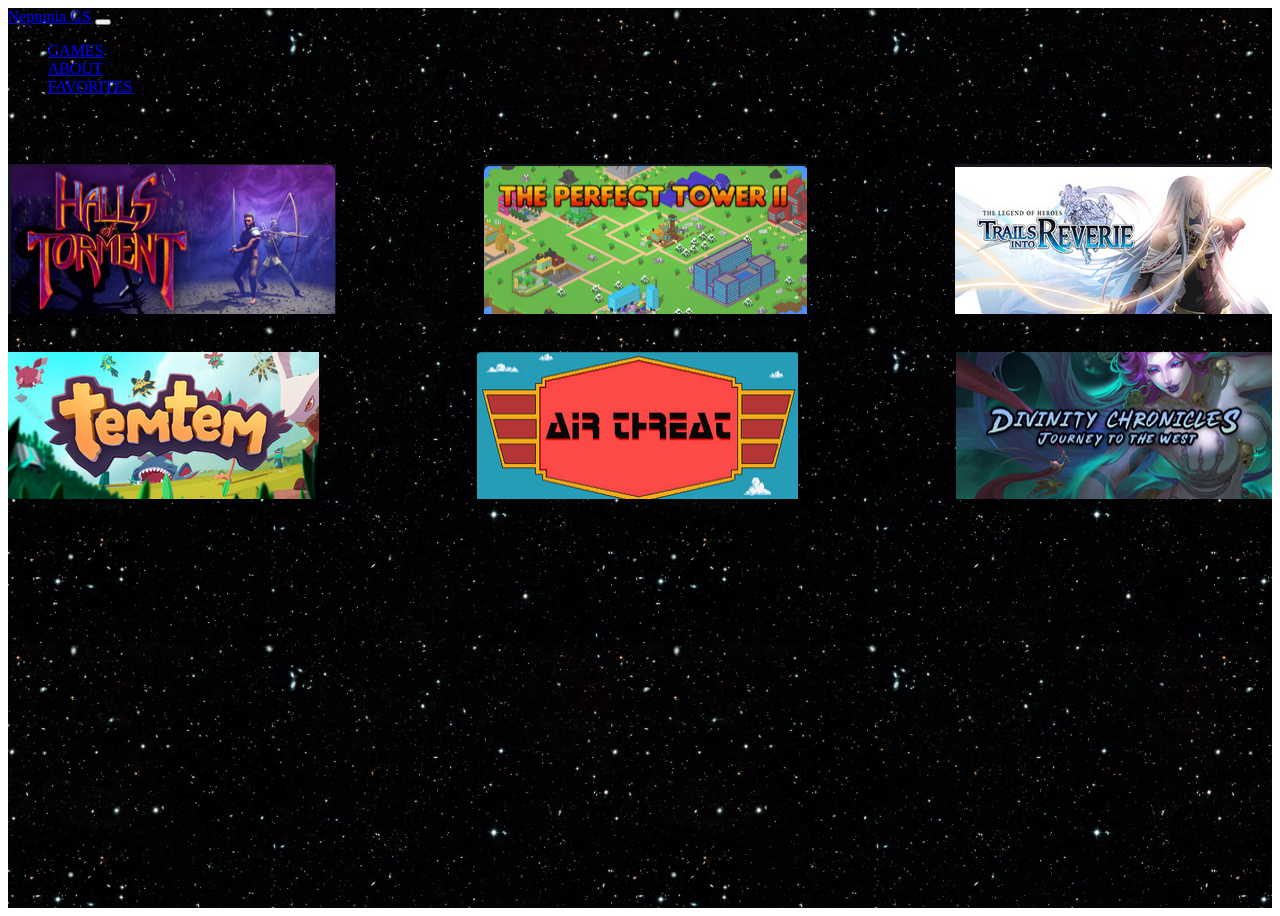
<file: interfaces/main.html>
<!DOCTYPE html>
<html lang="en">
<head>
    <meta charset="UTF-8">
    <title>Neptunia GS</title>
    <link href="https://cdn.jsdelivr.net/npm/bootstrap@5.3.0-alpha3/dist/css/bootstrap.min.css" rel="stylesheet"
          integrity="sha384-KK94CHFLLe+nY2dmCWGMq91rCGa5gtU4mk92HdvYe+M/SXH301p5ILy+dN9+nJOZ" crossorigin="anonymous">
    <style>
        .games {
            display: flex;
            justify-content: space-between;
        }

        .game {
            margin-bottom: 3%;
        }

    </style>
</head>
<body class="container-fluid text-bg-dark">

<div class="bg-image"
     style="background-image: url('adm.png');
            height: 100vh">

<nav class="navbar navbar-expand-lg navbar-light bg-black p-3">
    <a class="navbar-brand text-white" href="index.html">Neptunia GS</a>
    <button class="navbar-toggler" type="button" data-toggle="collapse" data-target="#navbarNav" aria-controls="navbarNav" aria-expanded="false" aria-label="Toggle navigation">
        <span class="navbar-toggler-icon"></span>
    </button>
    <div class="collapse navbar-collapse" id="navbarNav">
        <ul class="navbar-nav">
            <li class="nav-item">
                <a class="nav-link text-white" href="login.html">GAMES</a>
            </li>
            <li class="nav-item">
                <a class="nav-link text-white" href="signup.html">ABOUT</a>
            </li>
            <li class="nav-item">
                <a class="nav-link text-white" href="signup.html">FAVORITES</a>
            </li>
        </ul>
    </div>
</nav>
<div class="container">
    <div class="row mt-3">
        <ul>
            <li>
                TRENDING GAMES
            </li>
            <li class="text-end">
                TOP RATED GAMES
            </li>
        </ul>
    </div>
    <div class="games">
        <img class="game" src="jogo01.png">
        <img class="game" src="jogo02.png">
        <img class="game" src="jogo03.png">
    </div>
    <div class="games">
        <img class="game" src="jogo04.png">
        <img class="game" src="jogo05.png">
        <img class="game" src="jogo06.png">
    </div>
</div>
</div>
</body>
</html>
</file>
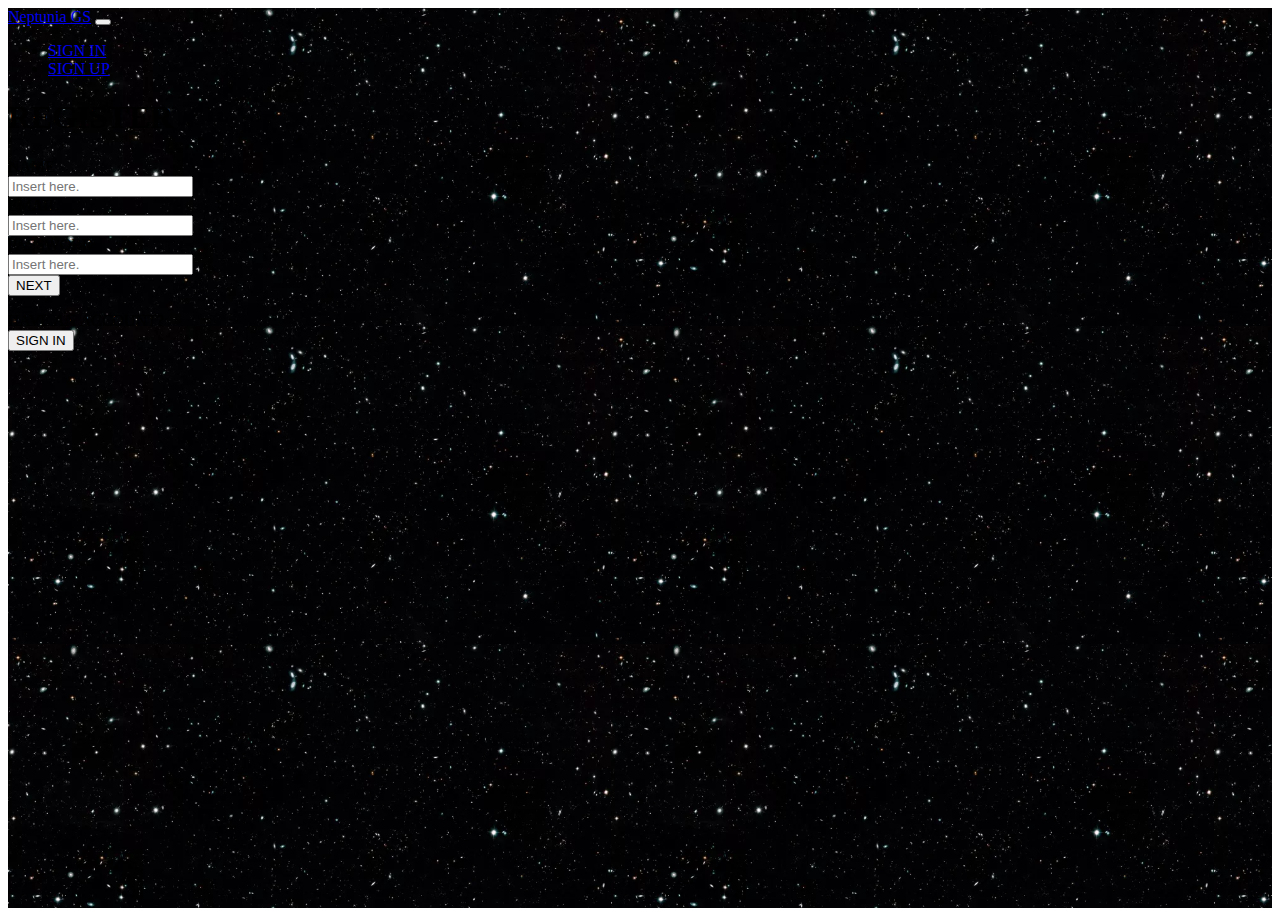
<file: interfaces/signup.html>
<!DOCTYPE html>
<html lang="en">
<head>
    <meta charset="UTF-8">
    <title>Signup</title>
    <!-- <link rel="stylesheet" href="/css/style.css"> -->
    <link href="https://cdn.jsdelivr.net/npm/bootstrap@5.3.0-alpha3/dist/css/bootstrap.min.css" rel="stylesheet"
          integrity="sha384-KK94CHFLLe+nY2dmCWGMq91rCGa5gtU4mk92HdvYe+M/SXH301p5ILy+dN9+nJOZ" crossorigin="anonymous">
</head>
<body class="container-fluid text-bg-dark">
<div class="bg-image"
     style="background-image: url('adm.png');
            height: 100vh">
<nav class="navbar navbar-expand-lg navbar-light bg-black p-3">
    <a class="navbar-brand text-white" href="index.html">Neptunia GS</a>
    <button class="navbar-toggler" type="button" data-toggle="collapse" data-target="#navbarNav" aria-controls="navbarNav" aria-expanded="false" aria-label="Toggle navigation">
        <span class="navbar-toggler-icon"></span>
    </button>
    <div class="collapse navbar-collapse" id="navbarNav">
        <ul class="navbar-nav">
            <li class="nav-item">
                <a class="nav-link text-white" href="login.html">SIGN IN</a>
            </li>
            <li class="nav-item">
                <a class="nav-link text-white" href="signup.html">SIGN UP</a>
            </li>
        </ul>
    </div>
</nav>
<div class="container">
    <div class="row">
        <form class="mt-3 text-center">
            <h1>REGISTER</h1>
            <div class="mb-3">
                <label class="form-label" for="name">NAME</label> <br>
                <input class="form-control-sm" id="name" type="text" placeholder="Insert here.">
            </div>
            <div class="mb-3">
                <label class="form-label" for="email">EMAIL</label> <br>
                <input class="form-control-sm" id="email" type="email" placeholder="Insert here.">
            </div>
            <div class="mb-3">
                <label class="form-label" for="password">PASSWORD</label> <br>
                <input class="form-control-sm" id="password" type="password" placeholder="Insert here.">
            </div>
            <div>
                <button class="btn btn-success" onclick="location.href='main.html'" type="button">NEXT</button>
            </div>
            <p class="form-text-white mt-4">
                HAVE AN ACCOUNT? <br>
                <button class="btn btn-secondary mt-2" onclick="location.href='login.html'" type="button">SIGN IN</button>
            </p>
        </form>
    </div>
</div>
</div>
</body>
</html>
</file>
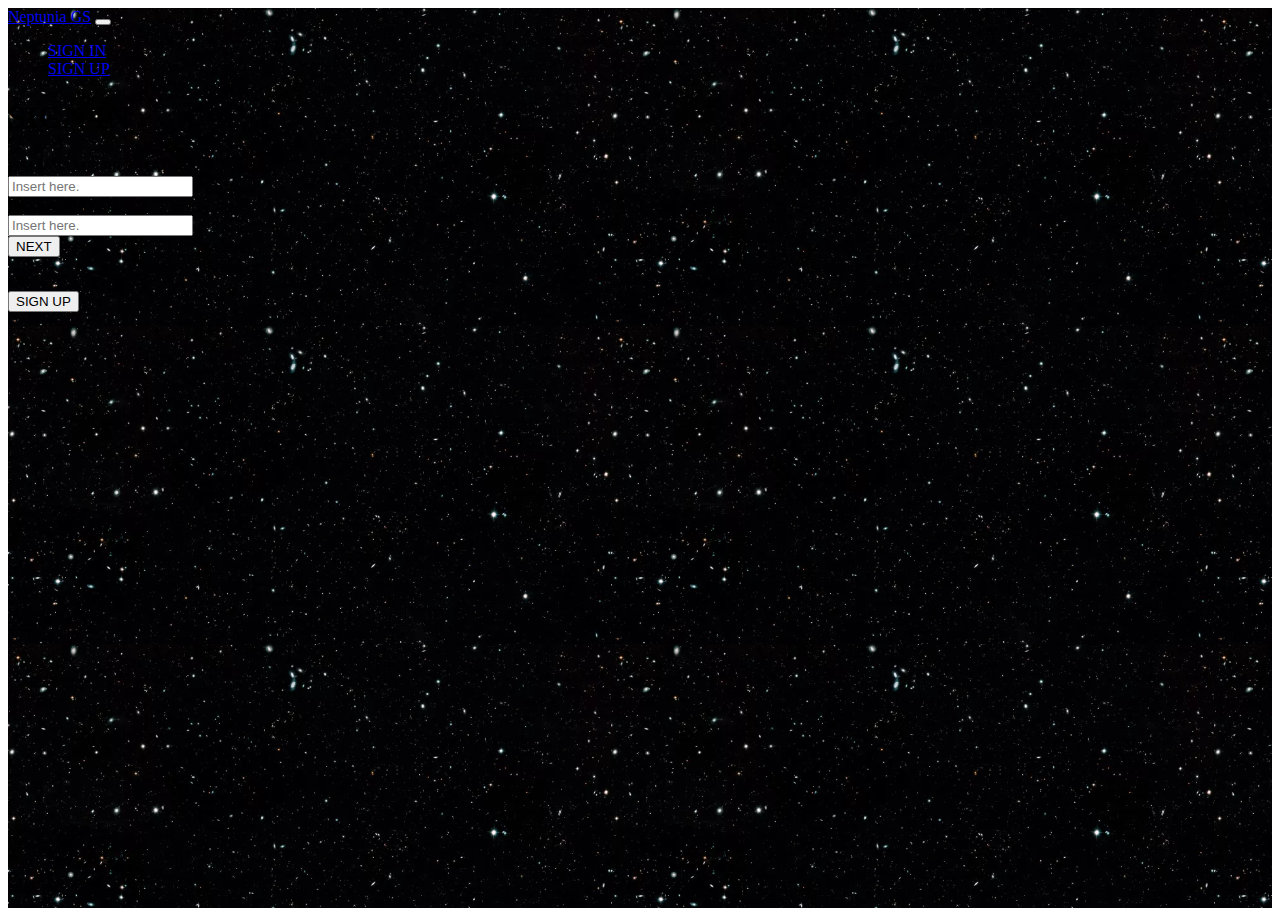
<file: src/login.html>
<!DOCTYPE html>
<html lang="en">
<head>
    <meta charset="UTF-8">
    <title>Login</title>
    <link href="https://cdn.jsdelivr.net/npm/bootstrap@5.3.0-alpha3/dist/css/bootstrap.min.css" rel="stylesheet"
          integrity="sha384-KK94CHFLLe+nY2dmCWGMq91rCGa5gtU4mk92HdvYe+M/SXH301p5ILy+dN9+nJOZ" crossorigin="anonymous">
    <script src="js/script.js"></script>
</head>
<body class="container-fluid text-bg-dark">
<div class="bg-image"
     style="background-image: url('img/adm.png');
            height: 100vh">
<nav class="navbar navbar-expand-lg navbar-light bg-black p-3">
    <a class="navbar-brand text-white" href="index.html">Neptunia GS</a>
    <button class="navbar-toggler" type="button" data-toggle="collapse" data-target="#navbarNav" aria-controls="navbarNav" aria-expanded="false" aria-label="Toggle navigation">
        <span class="navbar-toggler-icon"></span>
    </button>
    <div class="collapse navbar-collapse" id="navbarNav">
        <ul class="navbar-nav">
            <li class="nav-item">
                <a class="nav-link text-white" href="login.html">SIGN IN</a>
            </li>
            <li class="nav-item">
                <a class="nav-link text-white" href="signup.html">SIGN UP</a>
            </li>
        </ul>
    </div>
</nav>
<div class="container">
    <div class="row">
        <form class="mt-3 text-center">
            <h1 class="mt-5 mb-3">SIGN IN</h1>
            <div class="mb-3">
                <label class="form-label" for="email">USERNAME OR EMAIL</label> <br>
                <input class="form-control-sm" id="email" type="email" placeholder="Insert here.">
            </div>
            <div class="mb-3">
                <label class="form-label" for="password">PASSWORD</label> <br>
                <input class="form-control-sm" id="password" type="password" placeholder="Insert here.">
            </div>
            <button class="btn btn-success" onclick="validarLogin()" type="button" id="submit-button">NEXT</button>

            <p class="form-text-white mt-2">
                OR <br>
                <button class="btn btn-secondary mt-2" onclick="location.href='signup.html'" type="button">SIGN UP</button>
            </p>
        </form>
    </div>
    </div>
</div>
</body>
</html>
</file>
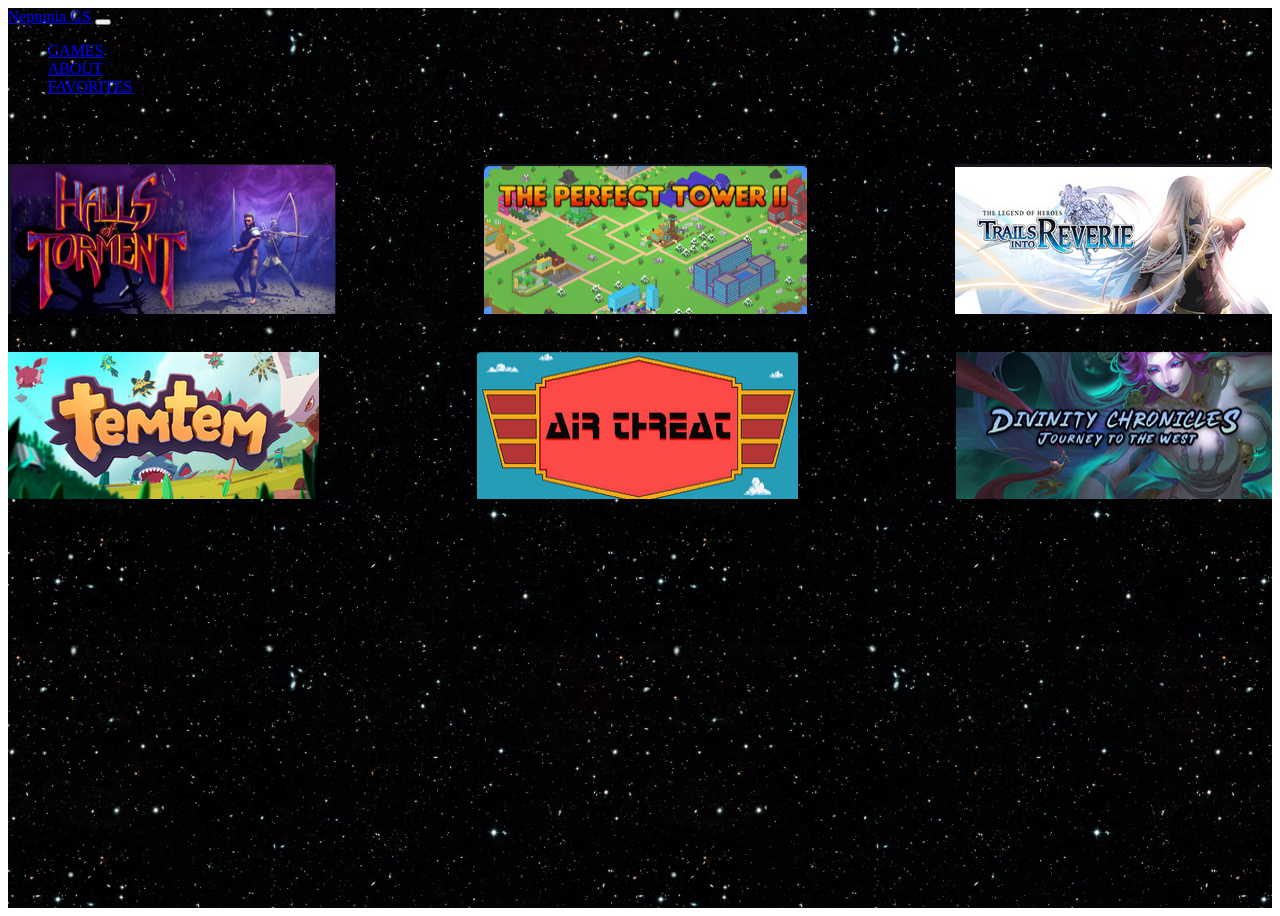
<file: src/main.html>
<!DOCTYPE html>
<html lang="en">
<head>
    <meta charset="UTF-8">
    <title>Neptunia GS</title>
    <link href="https://cdn.jsdelivr.net/npm/bootstrap@5.3.0-alpha3/dist/css/bootstrap.min.css" rel="stylesheet"
          integrity="sha384-KK94CHFLLe+nY2dmCWGMq91rCGa5gtU4mk92HdvYe+M/SXH301p5ILy+dN9+nJOZ" crossorigin="anonymous">
    <link rel="stylesheet" href="css/style.css">
</head>
<body class="container-fluid text-bg-dark">

<div class="bg-image"
     style="background-image: url('img/adm.png');
            height: 100vh">

<nav class="navbar navbar-expand-lg navbar-light bg-black p-3">
    <a class="navbar-brand text-white" href="index.html">Neptunia GS</a>
    <button class="navbar-toggler" type="button" data-toggle="collapse" data-target="#navbarNav" aria-controls="navbarNav" aria-expanded="false" aria-label="Toggle navigation">
        <span class="navbar-toggler-icon"></span>
    </button>
    <div class="collapse navbar-collapse" id="navbarNav">
        <ul class="navbar-nav">
            <li class="nav-item">
                <a class="nav-link text-white" href="login.html">GAMES</a>
            </li>
            <li class="nav-item">
                <a class="nav-link text-white" href="signup.html">ABOUT</a>
            </li>
            <li class="nav-item">
                <a class="nav-link text-white" href="signup.html">FAVORITES</a>
            </li>
        </ul>
    </div>
</nav>
<div class="container">
    <div class="row mt-3">
        <ul>
            <li>
                TRENDING GAMES
            </li>
            <li class="text-end">
                TOP RATED GAMES
            </li>
        </ul>
    </div>
    <div class="games">
        <img class="game" src="img/jogo01.png">
        <img class="game" src="img/jogo02.png">
        <img class="game" src="img/jogo03.png">
    </div>
    <div class="games">
        <img class="game" src="img/jogo04.png">
        <img class="game" src="img/jogo05.png">
        <img class="game" src="img/jogo06.png">
    </div>
</div>
</div>
</body>
</html>
</file>
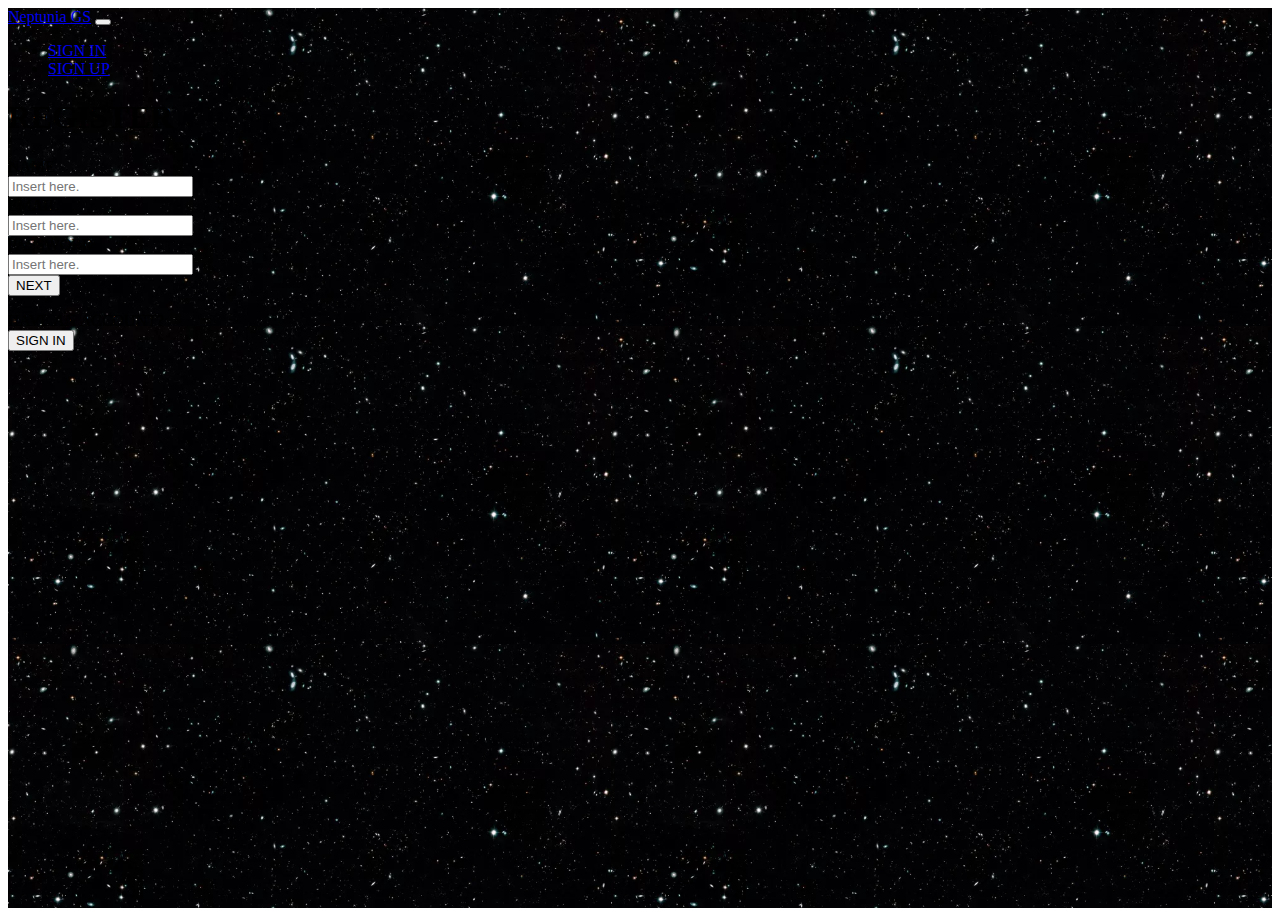
<file: src/signup.html>
<!DOCTYPE html>
<html lang="en">
<head>
    <meta charset="UTF-8">
    <title>Signup</title>
    <!-- <link rel="stylesheet" href="/css/style.css"> -->
    <link href="https://cdn.jsdelivr.net/npm/bootstrap@5.3.0-alpha3/dist/css/bootstrap.min.css" rel="stylesheet"
          integrity="sha384-KK94CHFLLe+nY2dmCWGMq91rCGa5gtU4mk92HdvYe+M/SXH301p5ILy+dN9+nJOZ" crossorigin="anonymous">
</head>
<body class="container-fluid text-bg-dark">
<div class="bg-image"
     style="background-image: url('img/adm.png');
            height: 100vh">
<nav class="navbar navbar-expand-lg navbar-light bg-black p-3">
    <a class="navbar-brand text-white" href="index.html">Neptunia GS</a>
    <button class="navbar-toggler" type="button" data-toggle="collapse" data-target="#navbarNav" aria-controls="navbarNav" aria-expanded="false" aria-label="Toggle navigation">
        <span class="navbar-toggler-icon"></span>
    </button>
    <div class="collapse navbar-collapse" id="navbarNav">
        <ul class="navbar-nav">
            <li class="nav-item">
                <a class="nav-link text-white" href="login.html">SIGN IN</a>
            </li>
            <li class="nav-item">
                <a class="nav-link text-white" href="signup.html">SIGN UP</a>
            </li>
        </ul>
    </div>
</nav>
<div class="container">
    <div class="row">
        <form class="mt-3 text-center">
            <h1>REGISTER</h1>
            <div class="mb-3">
                <label class="form-label" for="name">NAME</label> <br>
                <input class="form-control-sm" id="name" type="text" placeholder="Insert here.">
            </div>
            <div class="mb-3">
                <label class="form-label" for="email">EMAIL</label> <br>
                <input class="form-control-sm" id="email" type="email" placeholder="Insert here.">
            </div>
            <div class="mb-3">
                <label class="form-label" for="password">PASSWORD</label> <br>
                <input class="form-control-sm" id="password" type="password" placeholder="Insert here.">
            </div>
            <div>
                <button class="btn btn-success" onclick="location.href='main.html'" type="button">NEXT</button>
            </div>
            <p class="form-text-white mt-4">
                HAVE AN ACCOUNT? <br>
                <button class="btn btn-secondary mt-2" onclick="location.href='login.html'" type="button">SIGN IN</button>
            </p>
        </form>
    </div>
</div>
</div>
</body>
</html>
</file>
<file: src/css/style.css>
.games {
    display: flex;
    justify-content: space-between;
}

.game {
    margin-bottom: 3%;
}
</file>
